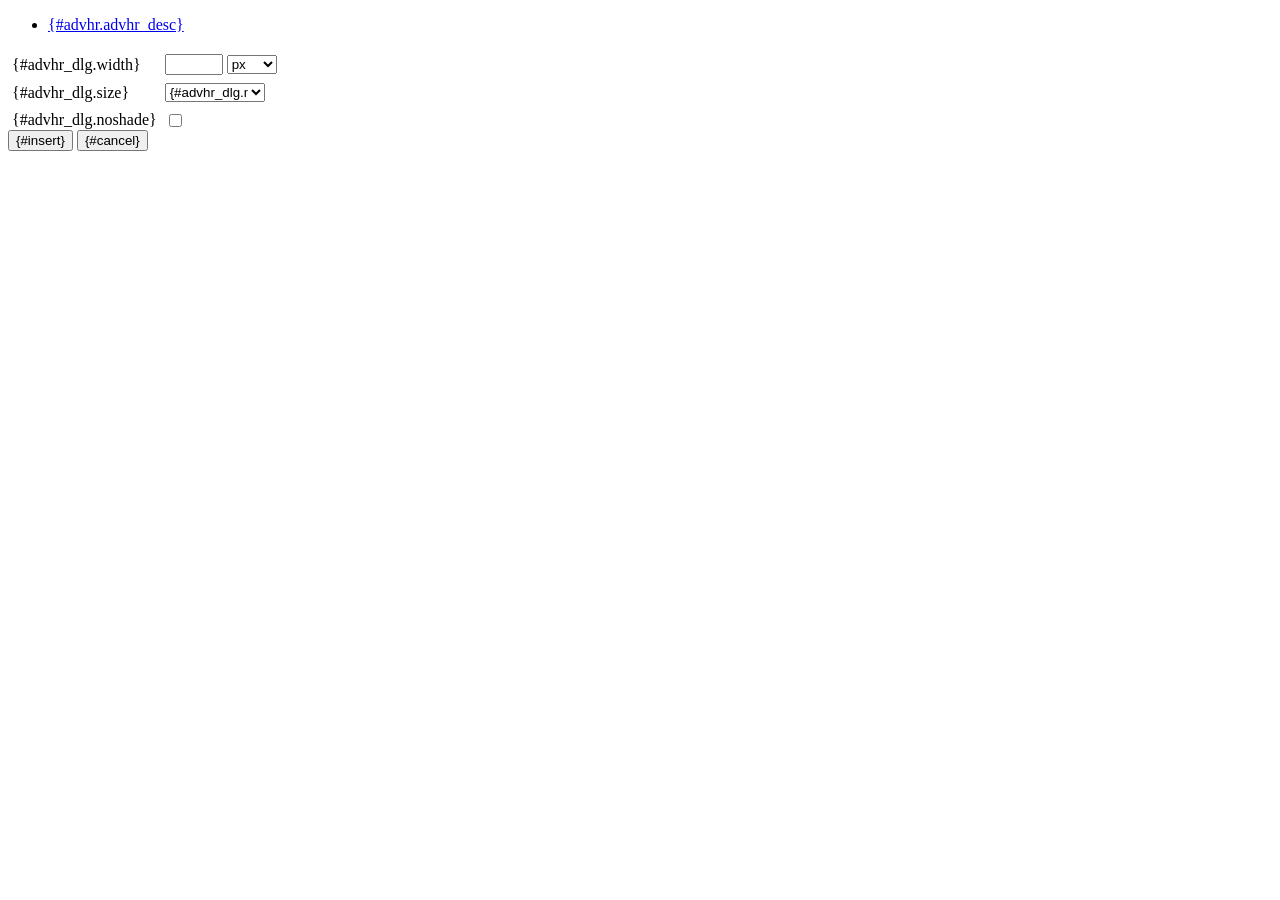
<file: tiny_mce/plugins/advhr/rule.htm>
<!DOCTYPE html PUBLIC "-//W3C//DTD XHTML 1.0 Strict//EN" "http://www.w3.org/TR/xhtml1/DTD/xhtml1-strict.dtd">
<html xmlns="http://www.w3.org/1999/xhtml">
<head>
	<title>{#advhr.advhr_desc}</title>
	<script type="text/javascript" src="../../tiny_mce_popup.js"></script>
	<script type="text/javascript" src="js/rule.js"></script>
	<script type="text/javascript" src="../../utils/mctabs.js"></script>
	<script type="text/javascript" src="../../utils/form_utils.js"></script>
	<link href="css/advhr.css" rel="stylesheet" type="text/css" />
</head>
<body role="application">
<form onsubmit="AdvHRDialog.update();return false;" action="#">
	<div class="tabs">
		<ul>
			<li id="general_tab" class="current" aria-controls="general_panel"><span><a href="javascript:mcTabs.displayTab('general_tab','general_panel');" onmousedown="return false;">{#advhr.advhr_desc}</a></span></li>
		</ul>
	</div>

	<div class="panel_wrapper">
		<div id="general_panel" class="panel current">
			<table role="presentation" border="0" cellpadding="4" cellspacing="0">
					<tr role="group" aria-labelledby="width_label">
						<td><label id="width_label" for="width">{#advhr_dlg.width}</label></td>
						<td class="nowrap">
							<input id="width" name="width" type="text" value="" class="mceFocus" />
							<span style="display:none;" id="width_unit_label">{#advhr_dlg.widthunits}</span>
							<select name="width2" id="width2" aria-labelledby="width_unit_label">
								<option value="">px</option>
								<option value="%">%</option>
							</select>
						</td>
					</tr>
					<tr>
						<td><label for="size">{#advhr_dlg.size}</label></td>
						<td><select id="size" name="size">
							<option value="">{#advhr_dlg.normal}</option>
							<option value="1">1</option>
							<option value="2">2</option>
							<option value="3">3</option>
							<option value="4">4</option>
							<option value="5">5</option>
						</select></td>
					</tr>
					<tr>
						<td><label for="noshade">{#advhr_dlg.noshade}</label></td>
						<td><input type="checkbox" name="noshade" id="noshade" class="radio" /></td>
					</tr>
			</table>
		</div>
	</div>

	<div class="mceActionPanel">
		<input type="submit" id="insert" name="insert" value="{#insert}" />
		<input type="button" id="cancel" name="cancel" value="{#cancel}" onclick="tinyMCEPopup.close();" />
	</div>
</form>
</body>
</html>
</file>
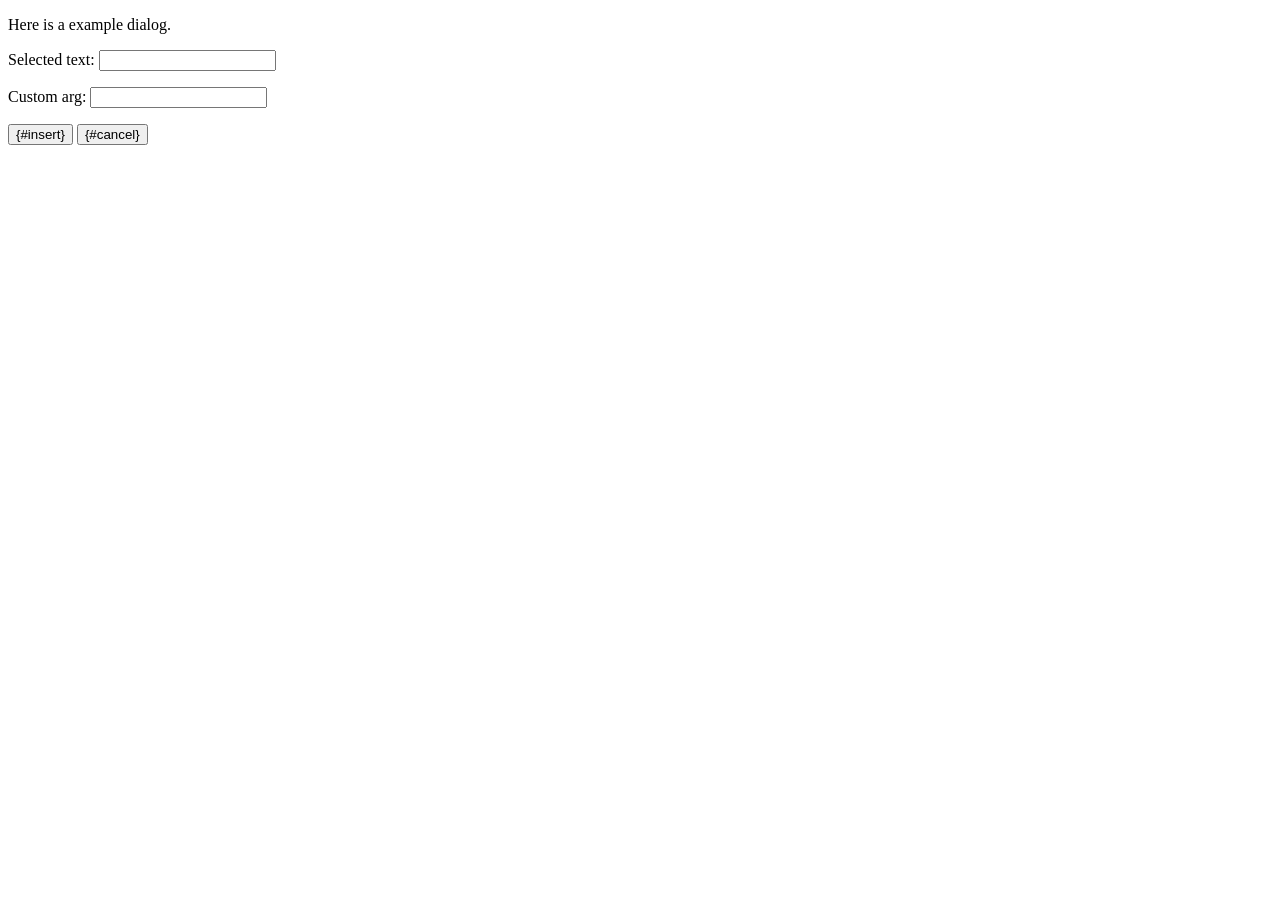
<file: tiny_mce/plugins/example/dialog.htm>
<!DOCTYPE html PUBLIC "-//W3C//DTD XHTML 1.0 Strict//EN" "http://www.w3.org/TR/xhtml1/DTD/xhtml1-strict.dtd">
<html xmlns="http://www.w3.org/1999/xhtml">
<head>
	<title>{#example_dlg.title}</title>
	<script type="text/javascript" src="../../tiny_mce_popup.js"></script>
	<script type="text/javascript" src="js/dialog.js"></script>
</head>
<body>

<form onsubmit="ExampleDialog.insert();return false;" action="#">
	<p>Here is a example dialog.</p>
	<p>Selected text: <input id="someval" name="someval" type="text" class="text" /></p>
	<p>Custom arg: <input id="somearg" name="somearg" type="text" class="text" /></p>

	<div class="mceActionPanel">
		<input type="button" id="insert" name="insert" value="{#insert}" onclick="ExampleDialog.insert();" />
		<input type="button" id="cancel" name="cancel" value="{#cancel}" onclick="tinyMCEPopup.close();" />
	</div>
</form>

</body>
</html>
</file>
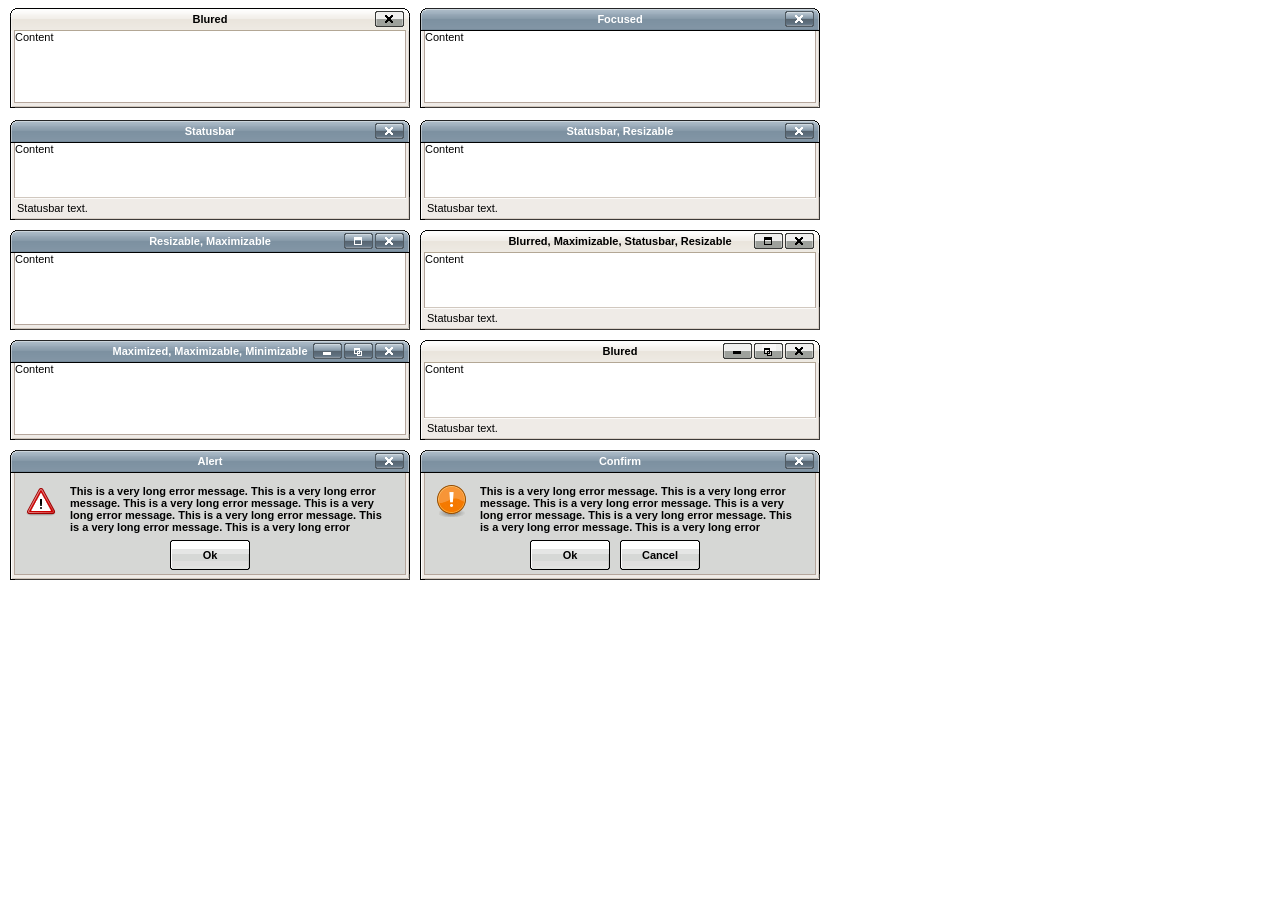
<file: tiny_mce/plugins/inlinepopups/template.htm>
<!-- <!DOCTYPE html PUBLIC "-//W3C//DTD XHTML 1.0 Strict//EN" "http://www.w3.org/TR/xhtml1/DTD/xhtml1-strict.dtd"> -->
<html xmlns="http://www.w3.org/1999/xhtml">
<head>
<title>Template for dialogs</title>
<link rel="stylesheet" type="text/css" href="skins/clearlooks2/window.css" />
</head>
<body>

<div class="mceEditor">
	<div class="clearlooks2" style="width:400px; height:100px; left:10px;">
		<div class="mceWrapper">
			<div class="mceTop">
				<div class="mceLeft"></div>
				<div class="mceCenter"></div>
				<div class="mceRight"></div>
				<span>Blured</span>
			</div>

			<div class="mceMiddle">
				<div class="mceLeft"></div>
				<span>Content</span>
				<div class="mceRight"></div>
			</div>

			<div class="mceBottom">
				<div class="mceLeft"></div>
				<div class="mceCenter"></div>
				<div class="mceRight"></div>
				<span>Statusbar text.</span>
			</div>

			<a class="mceMove" href="#"></a>
			<a class="mceMin" href="#"></a>
			<a class="mceMax" href="#"></a>
			<a class="mceMed" href="#"></a>
			<a class="mceClose" href="#"></a>
			<a class="mceResize mceResizeN" href="#"></a>
			<a class="mceResize mceResizeS" href="#"></a>
			<a class="mceResize mceResizeW" href="#"></a>
			<a class="mceResize mceResizeE" href="#"></a>
			<a class="mceResize mceResizeNW" href="#"></a>
			<a class="mceResize mceResizeNE" href="#"></a>
			<a class="mceResize mceResizeSW" href="#"></a>
			<a class="mceResize mceResizeSE" href="#"></a>
		</div>
	</div>

	<div class="clearlooks2" style="width:400px; height:100px; left:420px;">
		<div class="mceWrapper mceMovable mceFocus">
			<div class="mceTop">
				<div class="mceLeft"></div>
				<div class="mceCenter"></div>
				<div class="mceRight"></div>
				<span>Focused</span>
			</div>

			<div class="mceMiddle">
				<div class="mceLeft"></div>
				<span>Content</span>
				<div class="mceRight"></div>
			</div>

			<div class="mceBottom">
				<div class="mceLeft"></div>
				<div class="mceCenter"></div>
				<div class="mceRight"></div>
				<span>Statusbar text.</span>
			</div>

			<a class="mceMove" href="#"></a>
			<a class="mceMin" href="#"></a>
			<a class="mceMax" href="#"></a>
			<a class="mceMed" href="#"></a>
			<a class="mceClose" href="#"></a>
			<a class="mceResize mceResizeN" href="#"></a>
			<a class="mceResize mceResizeS" href="#"></a>
			<a class="mceResize mceResizeW" href="#"></a>
			<a class="mceResize mceResizeE" href="#"></a>
			<a class="mceResize mceResizeNW" href="#"></a>
			<a class="mceResize mceResizeNE" href="#"></a>
			<a class="mceResize mceResizeSW" href="#"></a>
			<a class="mceResize mceResizeSE" href="#"></a>
		</div>
	</div>

	<div class="clearlooks2" style="width:400px; height:100px; left:10px; top:120px;">
		<div class="mceWrapper mceMovable mceFocus mceStatusbar">
			<div class="mceTop">
				<div class="mceLeft"></div>
				<div class="mceCenter"></div>
				<div class="mceRight"></div>
				<span>Statusbar</span>
			</div>

			<div class="mceMiddle">
				<div class="mceLeft"></div>
				<span>Content</span>
				<div class="mceRight"></div>
			</div>

			<div class="mceBottom">
				<div class="mceLeft"></div>
				<div class="mceCenter"></div>
				<div class="mceRight"></div>
				<span>Statusbar text.</span>
			</div>

			<a class="mceMove" href="#"></a>
			<a class="mceMin" href="#"></a>
			<a class="mceMax" href="#"></a>
			<a class="mceMed" href="#"></a>
			<a class="mceClose" href="#"></a>
			<a class="mceResize mceResizeN" href="#"></a>
			<a class="mceResize mceResizeS" href="#"></a>
			<a class="mceResize mceResizeW" href="#"></a>
			<a class="mceResize mceResizeE" href="#"></a>
			<a class="mceResize mceResizeNW" href="#"></a>
			<a class="mceResize mceResizeNE" href="#"></a>
			<a class="mceResize mceResizeSW" href="#"></a>
			<a class="mceResize mceResizeSE" href="#"></a>
		</div>
	</div>

	<div class="clearlooks2" style="width:400px; height:100px; left:420px; top:120px;">
		<div class="mceWrapper mceMovable mceFocus mceStatusbar mceResizable">
			<div class="mceTop">
				<div class="mceLeft"></div>
				<div class="mceCenter"></div>
				<div class="mceRight"></div>
				<span>Statusbar, Resizable</span>
			</div>

			<div class="mceMiddle">
				<div class="mceLeft"></div>
				<span>Content</span>
				<div class="mceRight"></div>
			</div>

			<div class="mceBottom">
				<div class="mceLeft"></div>
				<div class="mceCenter"></div>
				<div class="mceRight"></div>
				<span>Statusbar text.</span>
			</div>

			<a class="mceMove" href="#"></a>
			<a class="mceMin" href="#"></a>
			<a class="mceMax" href="#"></a>
			<a class="mceMed" href="#"></a>
			<a class="mceClose" href="#"></a>
			<a class="mceResize mceResizeN" href="#"></a>
			<a class="mceResize mceResizeS" href="#"></a>
			<a class="mceResize mceResizeW" href="#"></a>
			<a class="mceResize mceResizeE" href="#"></a>
			<a class="mceResize mceResizeNW" href="#"></a>
			<a class="mceResize mceResizeNE" href="#"></a>
			<a class="mceResize mceResizeSW" href="#"></a>
			<a class="mceResize mceResizeSE" href="#"></a>
		</div>
	</div>

	<div class="clearlooks2" style="width:400px; height:100px; left:10px; top:230px;">
		<div class="mceWrapper mceMovable mceFocus mceResizable mceMaximizable">
			<div class="mceTop">
				<div class="mceLeft"></div>
				<div class="mceCenter"></div>
				<div class="mceRight"></div>
				<span>Resizable, Maximizable</span>
			</div>

			<div class="mceMiddle">
				<div class="mceLeft"></div>
				<span>Content</span>
				<div class="mceRight"></div>
			</div>

			<div class="mceBottom">
				<div class="mceLeft"></div>
				<div class="mceCenter"></div>
				<div class="mceRight"></div>
				<span>Statusbar text.</span>
			</div>

			<a class="mceMove" href="#"></a>
			<a class="mceMin" href="#"></a>
			<a class="mceMax" href="#"></a>
			<a class="mceMed" href="#"></a>
			<a class="mceClose" href="#"></a>
			<a class="mceResize mceResizeN" href="#"></a>
			<a class="mceResize mceResizeS" href="#"></a>
			<a class="mceResize mceResizeW" href="#"></a>
			<a class="mceResize mceResizeE" href="#"></a>
			<a class="mceResize mceResizeNW" href="#"></a>
			<a class="mceResize mceResizeNE" href="#"></a>
			<a class="mceResize mceResizeSW" href="#"></a>
			<a class="mceResize mceResizeSE" href="#"></a>
		</div>
	</div>

	<div class="clearlooks2" style="width:400px; height:100px; left:420px; top:230px;">
		<div class="mceWrapper mceMovable mceStatusbar mceResizable mceMaximizable">
			<div class="mceTop">
				<div class="mceLeft"></div>
				<div class="mceCenter"></div>
				<div class="mceRight"></div>
				<span>Blurred, Maximizable, Statusbar, Resizable</span>
			</div>

			<div class="mceMiddle">
				<div class="mceLeft"></div>
				<span>Content</span>
				<div class="mceRight"></div>
			</div>

			<div class="mceBottom">
				<div class="mceLeft"></div>
				<div class="mceCenter"></div>
				<div class="mceRight"></div>
				<span>Statusbar text.</span>
			</div>

			<a class="mceMove" href="#"></a>
			<a class="mceMin" href="#"></a>
			<a class="mceMax" href="#"></a>
			<a class="mceMed" href="#"></a>
			<a class="mceClose" href="#"></a>
			<a class="mceResize mceResizeN" href="#"></a>
			<a class="mceResize mceResizeS" href="#"></a>
			<a class="mceResize mceResizeW" href="#"></a>
			<a class="mceResize mceResizeE" href="#"></a>
			<a class="mceResize mceResizeNW" href="#"></a>
			<a class="mceResize mceResizeNE" href="#"></a>
			<a class="mceResize mceResizeSW" href="#"></a>
			<a class="mceResize mceResizeSE" href="#"></a>
		</div>
	</div>

	<div class="clearlooks2" style="width:400px; height:100px; left:10px; top:340px;">
		<div class="mceWrapper mceMovable mceFocus mceResizable mceMaximized mceMinimizable mceMaximizable">
			<div class="mceTop">
				<div class="mceLeft"></div>
				<div class="mceCenter"></div>
				<div class="mceRight"></div>
				<span>Maximized, Maximizable, Minimizable</span>
			</div>

			<div class="mceMiddle">
				<div class="mceLeft"></div>
				<span>Content</span>
				<div class="mceRight"></div>
			</div>

			<div class="mceBottom">
				<div class="mceLeft"></div>
				<div class="mceCenter"></div>
				<div class="mceRight"></div>
				<span>Statusbar text.</span>
			</div>

			<a class="mceMove" href="#"></a>
			<a class="mceMin" href="#"></a>
			<a class="mceMax" href="#"></a>
			<a class="mceMed" href="#"></a>
			<a class="mceClose" href="#"></a>
			<a class="mceResize mceResizeN" href="#"></a>
			<a class="mceResize mceResizeS" href="#"></a>
			<a class="mceResize mceResizeW" href="#"></a>
			<a class="mceResize mceResizeE" href="#"></a>
			<a class="mceResize mceResizeNW" href="#"></a>
			<a class="mceResize mceResizeNE" href="#"></a>
			<a class="mceResize mceResizeSW" href="#"></a>
			<a class="mceResize mceResizeSE" href="#"></a>
		</div>
	</div>

	<div class="clearlooks2" style="width:400px; height:100px; left:420px; top:340px;">
		<div class="mceWrapper mceMovable mceStatusbar mceResizable mceMaximized mceMinimizable mceMaximizable">
			<div class="mceTop">
				<div class="mceLeft"></div>
				<div class="mceCenter"></div>
				<div class="mceRight"></div>
				<span>Blured</span>
			</div>

			<div class="mceMiddle">
				<div class="mceLeft"></div>
				<span>Content</span>
				<div class="mceRight"></div>
			</div>

			<div class="mceBottom">
				<div class="mceLeft"></div>
				<div class="mceCenter"></div>
				<div class="mceRight"></div>
				<span>Statusbar text.</span>
			</div>

			<a class="mceMove" href="#"></a>
			<a class="mceMin" href="#"></a>
			<a class="mceMax" href="#"></a>
			<a class="mceMed" href="#"></a>
			<a class="mceClose" href="#"></a>
			<a class="mceResize mceResizeN" href="#"></a>
			<a class="mceResize mceResizeS" href="#"></a>
			<a class="mceResize mceResizeW" href="#"></a>
			<a class="mceResize mceResizeE" href="#"></a>
			<a class="mceResize mceResizeNW" href="#"></a>
			<a class="mceResize mceResizeNE" href="#"></a>
			<a class="mceResize mceResizeSW" href="#"></a>
			<a class="mceResize mceResizeSE" href="#"></a>
		</div>
	</div>

	<div class="clearlooks2" style="width:400px; height:130px; left:10px; top:450px;">
		<div class="mceWrapper mceMovable mceFocus mceModal mceAlert">
			<div class="mceTop">
				<div class="mceLeft"></div>
				<div class="mceCenter"></div>
				<div class="mceRight"></div>
				<span>Alert</span>
			</div>

			<div class="mceMiddle">
				<div class="mceLeft"></div>
				<span>
					This is a very long error message. This is a very long error message.
					This is a very long error message. This is a very long error message.
					This is a very long error message. This is a very long error message.
					This is a very long error message. This is a very long error message.
					This is a very long error message. This is a very long error message.
					This is a very long error message. This is a very long error message.
				</span>
				<div class="mceRight"></div>
				<div class="mceIcon"></div>
			</div>

			<div class="mceBottom">
				<div class="mceLeft"></div>
				<div class="mceCenter"></div>
				<div class="mceRight"></div>
			</div>

			<a class="mceMove" href="#"></a>
			<a class="mceButton mceOk" href="#">Ok</a>
			<a class="mceClose" href="#"></a>
		</div>
	</div>

	<div class="clearlooks2" style="width:400px; height:130px; left:420px; top:450px;">
		<div class="mceWrapper mceMovable mceFocus mceModal mceConfirm">
			<div class="mceTop">
				<div class="mceLeft"></div>
				<div class="mceCenter"></div>
				<div class="mceRight"></div>
				<span>Confirm</span>
			</div>

			<div class="mceMiddle">
				<div class="mceLeft"></div>
				<span>
					This is a very long error message. This is a very long error message.
					This is a very long error message. This is a very long error message.
					This is a very long error message. This is a very long error message.
					This is a very long error message. This is a very long error message.
					This is a very long error message. This is a very long error message.
					This is a very long error message. This is a very long error message.
					</span>
				<div class="mceRight"></div>
				<div class="mceIcon"></div>
			</div>

			<div class="mceBottom">
				<div class="mceLeft"></div>
				<div class="mceCenter"></div>
				<div class="mceRight"></div>
			</div>

			<a class="mceMove" href="#"></a>
			<a class="mceButton mceOk" href="#">Ok</a>
			<a class="mceButton mceCancel" href="#">Cancel</a>
			<a class="mceClose" href="#"></a>
		</div>
	</div>
</div>

</body>
</html>
</file>
<file: tiny_mce/plugins/advhr/css/advhr.css>
input.radio {border:1px none #000; background:transparent; vertical-align:middle;}
.panel_wrapper div.current {height:80px;}
#width {width:50px; vertical-align:middle;}
#width2 {width:50px; vertical-align:middle;}
#size {width:100px;}
</file>
<file: tiny_mce/plugins/inlinepopups/skins/clearlooks2/window.css>
/* Clearlooks 2 */

/* Reset */
.clearlooks2, .clearlooks2 div, .clearlooks2 span, .clearlooks2 a {vertical-align:baseline; text-align:left; position:absolute; border:0; padding:0; margin:0; background:transparent; font-family:Arial,Verdana; font-size:11px; color:#000; text-decoration:none; font-weight:normal; width:auto; height:auto; overflow:hidden; display:block}

/* General */
.clearlooks2 {position:absolute; direction:ltr}
.clearlooks2 .mceWrapper {position:static}
.mceEventBlocker {position:fixed; left:0; top:0; background:url(img/horizontal.gif) no-repeat 0 -75px; width:100%; height:100%}
.clearlooks2 .mcePlaceHolder {border:1px solid #000; background:#888; top:0; left:0; opacity:0.5; -ms-filter:'alpha(opacity=50)'; filter:alpha(opacity=50)}
.clearlooks2_modalBlocker {position:fixed; left:0; top:0; width:100%; height:100%; background:#FFF; opacity:0.6; -ms-filter:'alpha(opacity=60)'; filter:alpha(opacity=60); display:none}

/* Top */
.clearlooks2 .mceTop, .clearlooks2 .mceTop div {top:0; width:100%; height:23px}
.clearlooks2 .mceTop .mceLeft {width:6px; background:url(img/corners.gif)}
.clearlooks2 .mceTop .mceCenter {right:6px; width:100%; height:23px; background:url(img/horizontal.gif) 12px 0; clip:rect(auto auto auto 12px)}
.clearlooks2 .mceTop .mceRight {right:0; width:6px; height:23px; background:url(img/corners.gif) -12px 0}
.clearlooks2 .mceTop span {width:100%; text-align:center; vertical-align:middle; line-height:23px; font-weight:bold}
.clearlooks2 .mceFocus .mceTop .mceLeft {background:url(img/corners.gif) -6px 0}
.clearlooks2 .mceFocus .mceTop .mceCenter {background:url(img/horizontal.gif) 0 -23px}
.clearlooks2 .mceFocus .mceTop .mceRight {background:url(img/corners.gif) -18px 0}
.clearlooks2 .mceFocus .mceTop span {color:#FFF}

/* Middle */
.clearlooks2 .mceMiddle, .clearlooks2 .mceMiddle div {top:0}
.clearlooks2 .mceMiddle {width:100%; height:100%; clip:rect(23px auto auto auto)}
.clearlooks2 .mceMiddle .mceLeft {left:0; width:5px; height:100%; background:url(img/vertical.gif) -5px 0}
.clearlooks2 .mceMiddle span {top:23px; left:5px; width:100%; height:100%; background:#FFF}
.clearlooks2 .mceMiddle .mceRight {right:0; width:5px; height:100%; background:url(img/vertical.gif)}

/* Bottom */
.clearlooks2 .mceBottom, .clearlooks2 .mceBottom div {height:6px}
.clearlooks2 .mceBottom {left:0; bottom:0; width:100%}
.clearlooks2 .mceBottom div {top:0}
.clearlooks2 .mceBottom .mceLeft {left:0; width:5px; background:url(img/corners.gif) -34px -6px}
.clearlooks2 .mceBottom .mceCenter {left:5px; width:100%; background:url(img/horizontal.gif) 0 -46px}
.clearlooks2 .mceBottom .mceRight {right:0; width:5px; background: url(img/corners.gif) -34px 0}
.clearlooks2 .mceBottom span {display:none}
.clearlooks2 .mceStatusbar .mceBottom, .clearlooks2 .mceStatusbar .mceBottom div {height:23px}
.clearlooks2 .mceStatusbar .mceBottom .mceLeft {background:url(img/corners.gif) -29px 0}
.clearlooks2 .mceStatusbar .mceBottom .mceCenter {background:url(img/horizontal.gif) 0 -52px}
.clearlooks2 .mceStatusbar .mceBottom .mceRight {background:url(img/corners.gif) -24px 0}
.clearlooks2 .mceStatusbar .mceBottom span {display:block; left:7px; font-family:Arial, Verdana; font-size:11px; line-height:23px}

/* Actions */
.clearlooks2 a {width:29px; height:16px; top:3px;}
.clearlooks2 .mceClose {right:6px; background:url(img/buttons.gif) -87px 0}
.clearlooks2 .mceMin {display:none; right:68px; background:url(img/buttons.gif) 0 0}
.clearlooks2 .mceMed {display:none; right:37px; background:url(img/buttons.gif) -29px 0}
.clearlooks2 .mceMax {display:none; right:37px; background:url(img/buttons.gif) -58px 0}
.clearlooks2 .mceMove {display:none;width:100%;cursor:move;background:url(img/corners.gif) no-repeat -100px -100px}
.clearlooks2 .mceMovable .mceMove {display:block}
.clearlooks2 .mceFocus .mceClose {right:6px; background:url(img/buttons.gif) -87px -16px}
.clearlooks2 .mceFocus .mceMin {right:68px; background:url(img/buttons.gif) 0 -16px}
.clearlooks2 .mceFocus .mceMed {right:37px; background:url(img/buttons.gif) -29px -16px}
.clearlooks2 .mceFocus .mceMax {right:37px; background:url(img/buttons.gif) -58px -16px}
.clearlooks2 .mceFocus .mceClose:hover {right:6px; background:url(img/buttons.gif) -87px -32px}
.clearlooks2 .mceFocus .mceClose:hover {right:6px; background:url(img/buttons.gif) -87px -32px}
.clearlooks2 .mceFocus .mceMin:hover {right:68px; background:url(img/buttons.gif) 0 -32px}
.clearlooks2 .mceFocus .mceMed:hover {right:37px; background:url(img/buttons.gif) -29px -32px}
.clearlooks2 .mceFocus .mceMax:hover {right:37px; background:url(img/buttons.gif) -58px -32px}

/* Resize */
.clearlooks2 .mceResize {top:auto; left:auto; display:none; width:5px; height:5px; background:url(img/horizontal.gif) no-repeat 0 -75px}
.clearlooks2 .mceResizable .mceResize {display:block}
.clearlooks2 .mceResizable .mceMin, .clearlooks2 .mceMax {display:none}
.clearlooks2 .mceMinimizable .mceMin {display:block}
.clearlooks2 .mceMaximizable .mceMax {display:block}
.clearlooks2 .mceMaximized .mceMed {display:block}
.clearlooks2 .mceMaximized .mceMax {display:none}
.clearlooks2 a.mceResizeN {top:0; left:0; width:100%; cursor:n-resize}
.clearlooks2 a.mceResizeNW {top:0; left:0; cursor:nw-resize}
.clearlooks2 a.mceResizeNE {top:0; right:0; cursor:ne-resize}
.clearlooks2 a.mceResizeW {top:0; left:0; height:100%; cursor:w-resize;}
.clearlooks2 a.mceResizeE {top:0; right:0; height:100%; cursor:e-resize}
.clearlooks2 a.mceResizeS {bottom:0; left:0; width:100%; cursor:s-resize}
.clearlooks2 a.mceResizeSW {bottom:0; left:0; cursor:sw-resize}
.clearlooks2 a.mceResizeSE {bottom:0; right:0; cursor:se-resize}

/* Alert/Confirm */
.clearlooks2 .mceButton {font-weight:bold; bottom:10px; width:80px; height:30px; background:url(img/button.gif); line-height:30px; vertical-align:middle; text-align:center; outline:0}
.clearlooks2 .mceMiddle .mceIcon {left:15px; top:35px; width:32px; height:32px}
.clearlooks2 .mceAlert .mceMiddle span, .clearlooks2 .mceConfirm .mceMiddle span {background:transparent;left:60px; top:35px; width:320px; height:50px; font-weight:bold; overflow:auto; white-space:normal}
.clearlooks2 a:hover {font-weight:bold;}
.clearlooks2 .mceAlert .mceMiddle, .clearlooks2 .mceConfirm .mceMiddle {background:#D6D7D5}
.clearlooks2 .mceAlert .mceOk {left:50%; top:auto; margin-left: -40px}
.clearlooks2 .mceAlert .mceIcon {background:url(img/alert.gif)}
.clearlooks2 .mceConfirm .mceOk {left:50%; top:auto; margin-left: -90px}
.clearlooks2 .mceConfirm .mceCancel {left:50%; top:auto}
.clearlooks2 .mceConfirm .mceIcon {background:url(img/confirm.gif)}
</file>
